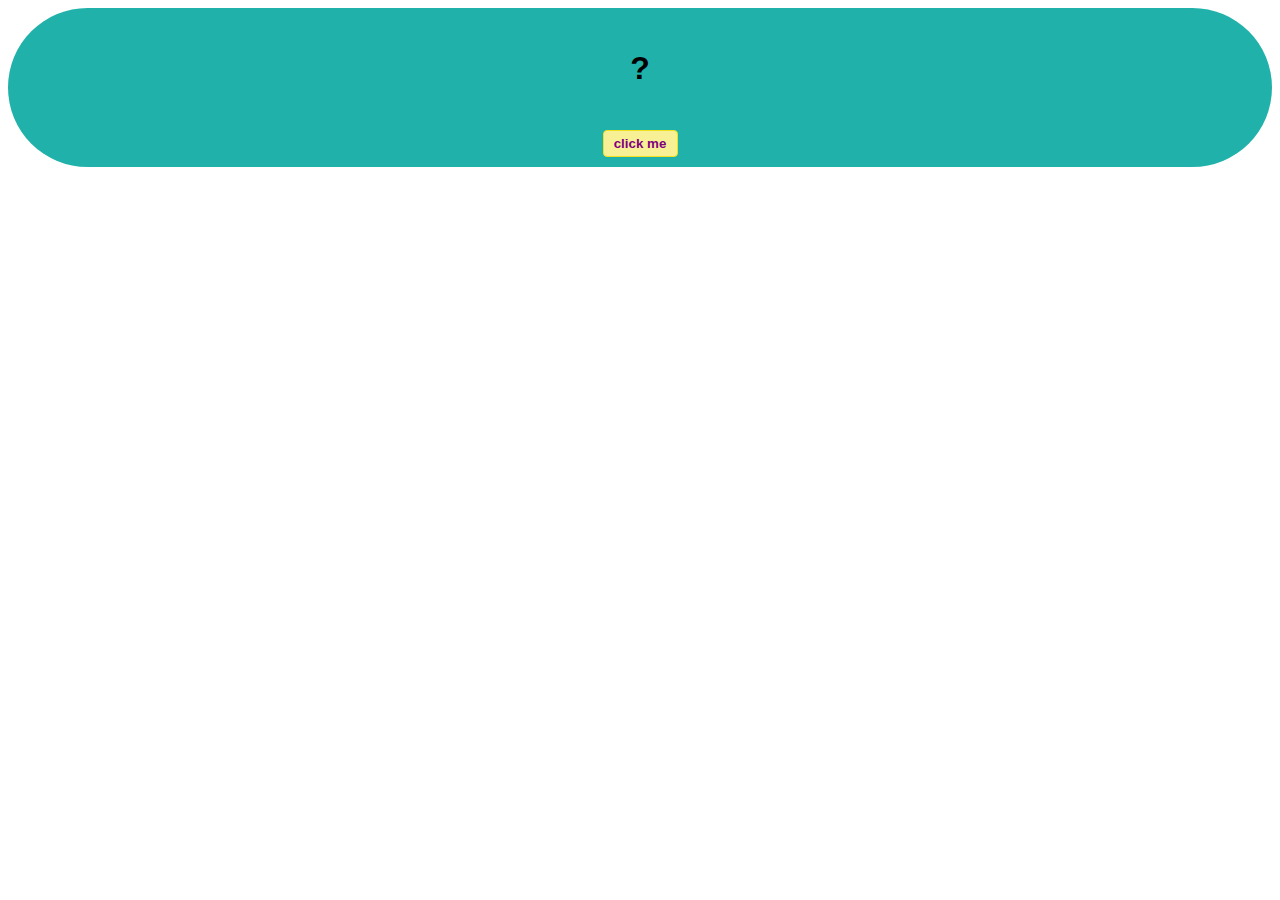
<file: hello-world.html>
<!DOCTYPE html>
<!-- HTML5 Hello world by kirupa - http://www.kirupa.com/html5/getting_your_feet_wet_html5_pg1.htm -->
<html lang="en-us">

<head>
<meta charset="utf-8">
<title>Hello...</title>
<style type="text/css">
#mainContent {
	font-family: Arial, Helvetica, sans-serif;
	font-size: xx-large;
	font-weight: bold;
	background-color: #20B2AA;
	border-radius: 300px;
	padding: 10px;
	text-align: center;
}
.buttonStyle {
	border-radius: 4px;
	border: thin solid #F0E020;
	padding: 5px;
	background-color: #F8F094;
	font-family: "Segoe UI", Tahoma, Geneva, Verdana, sans-serif;
	font-weight: bold;
	color: #800080;
	width: 75px;
}

.buttonStyle:hover {
	border: thin solid #FFCC00;
	background-color: #FCF9D6;
	color: #996633;
	cursor: pointer;
}
.buttonStyle:active {
	border: thin solid #99CC00;
	background-color: #F5FFD2;
	color: #669900;
	cursor: pointer;
}

</style>
</head>

<body>
<div id="mainContent">
<p id="helloText">?</p>
<button id="clickButton" class="buttonStyle">click me</button>
</div>
<script> 
var myButton = document.getElementById("clickButton");
var myText = document.getElementById("helloText");

myButton.addEventListener('click', doSomething, false)

function doSomething() {
	myText.textContent = "hello, world!";
}
</script>

</body>
</html>
</file>
